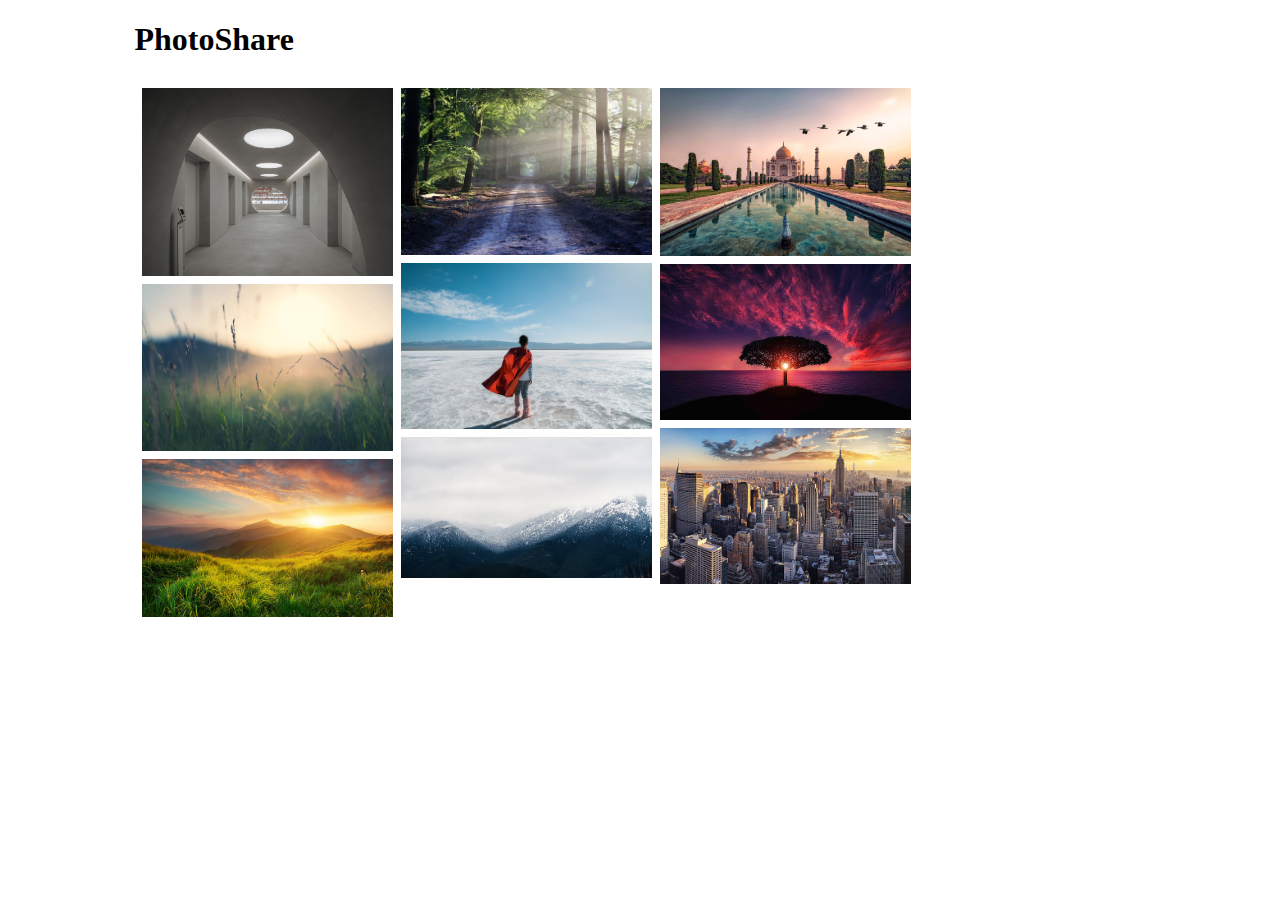
<file: index.html>
<!DOCTYPE html>
<html lang="en">
  <head>
    <meta charset="UTF-8">
    <meta name="viewport" content="width=device-width, initial-scale=1.0">
    <meta http-equiv="X-UA-Compatible" content="ie=edge">
    <title>Title</title>
    <link rel="stylesheet" href="screen.css">
  </head>
  <body>
    <main>
        <h1>PhotoShare</h1>
        <!-- <script src="index.js"></script> -->
        <div class="row">
            <div class="column">
                <a href="photo1.html"><img src="architecture.jpg"></a>
                <img src="field.jpg">
                <img src="mountain.jpg">
            </div>
            <div class="column">
                <img src="path.jpg">
                <img src="salt.jpg">
                <img src="snowpeaks.jpg">
            </div>
            <div class="column">
                <img src="taj.jpg">
                <img src="tree-736885__480.jpg">
                <img src="nyc.jpg">
            </div>
        </div>
    </main>
  </body>
</html>
</file>
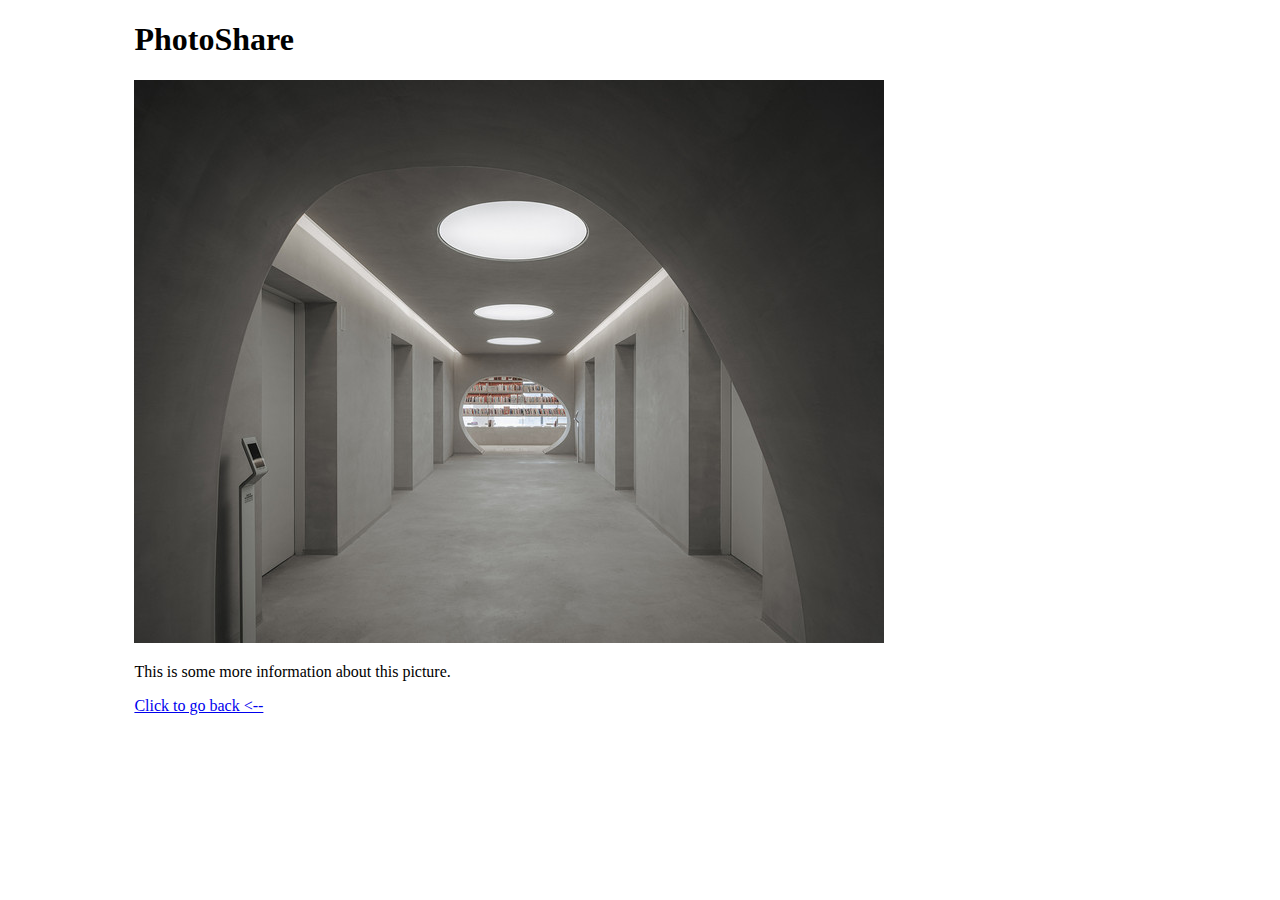
<file: photo1.html>
<!DOCTYPE html>
<html lang="en">
  <head>
    <meta charset="UTF-8">
    <meta name="viewport" content="width=device-width, initial-scale=1.0">
    <meta http-equiv="X-UA-Compatible" content="ie=edge">
    <title>Title</title>
    <link rel="stylesheet" href="screen.css">
  </head>
  <body>
    <main>
        <h1>PhotoShare</h1>
        <img src="architecture.jpg">
        <p>This is some more information about this picture.</p>
        <a href="index.html">Click to go back &lt;--</a>
    </main>
  </body>
</html>
</file>
<file: screen.css>
main {
    margin: 0 auto;
    width: 80%;
}

.row {
    display: flex;
    flex-wrap: wrap;
    padding: 0 4px;
  }

.column {
    flex: 25%;
    max-width: 25%;
    padding: 0 4px;
  }

.column img {
    margin-top: 8px;
    vertical-align: middle;
    width: 100%;
  }
</file>
